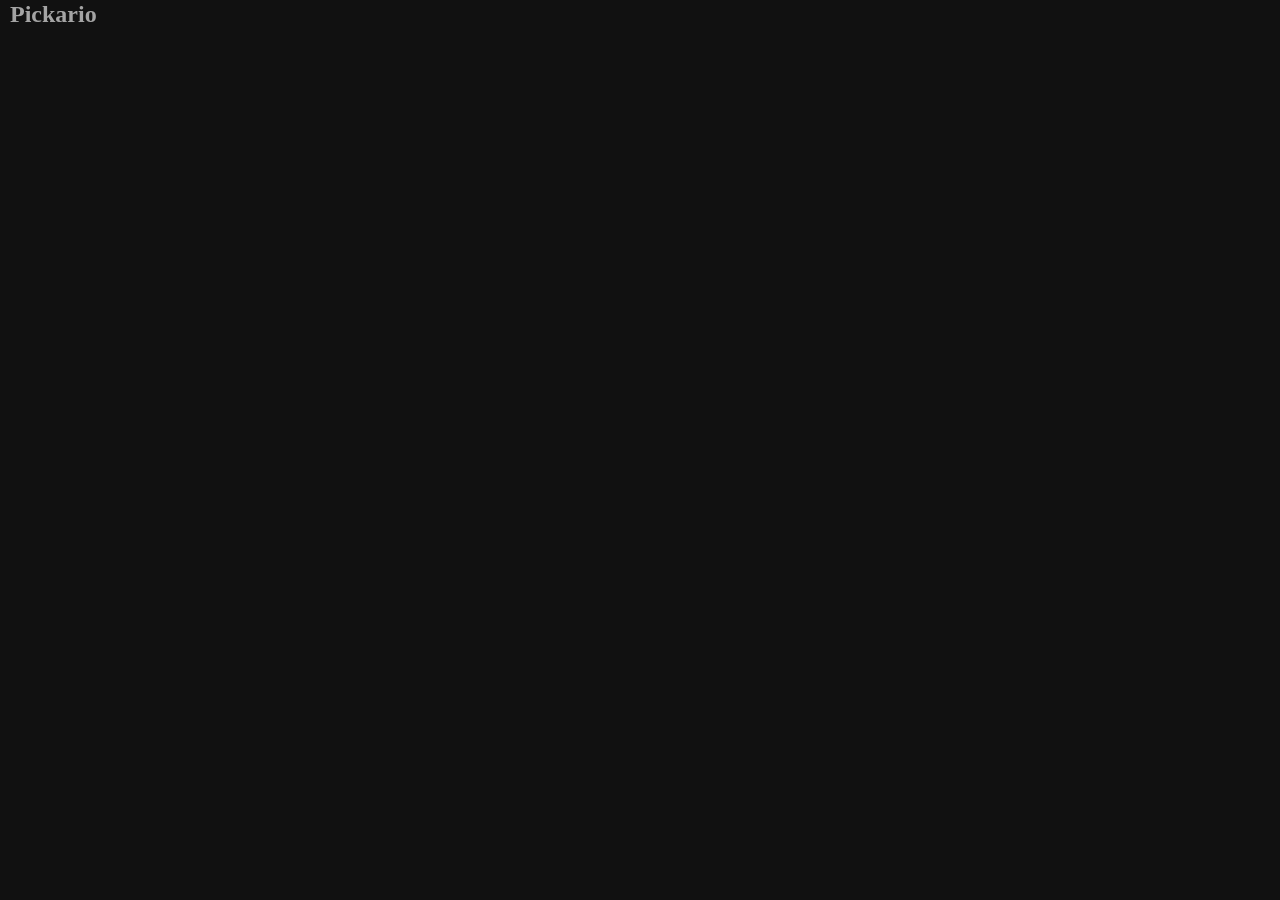
<file: Day1/index.html>
<!doctype html>
<html lang="en">
  <head>
    <meta charset="UTF-8" />
    <meta name="viewport" content="width=device-width, initial-scale=1.0" />
    <title>Document</title>
    <link rel="stylesheet" href="style.css" />
  </head>
  <body>
    <!-- <div id="box1"></div>
    <div id="box2"></div> -->
    <!-- <h1>I am h1</h1>
    <h1>mai hu h1</h1>
    <h1>pata ni</h1> -->
    <!-- <div id="box2"></div> -->
<!-- timeline -->
    <!-- <div id="box1"></div>
    <div id="box2"></div>
    <div id="box3"></div> -->

    <div class="nav">
      <h2>Pickario</h2>
      <div class="optn">
        <h4>About</h4>
        <h4>Solar</h4>
        <h4>Roxy</h4>
        <h4>Bhalu</h4>
      </div>
    </div>

    <script
      src="https://cdnjs.cloudflare.com/ajax/libs/gsap/3.15.0/gsap.min.js"
      integrity="sha512-oJ8QbaQThQoJZ7oEv+29jfPM6CcP+zUxh3PKJs1vyOhx0UraUrE7PQgeItu3dOuCJyrzWpoYMsVjkkPEBzbUqw=="
      crossorigin="anonymous"
      referrerpolicy="no-referrer"
    ></script>
    <script src="script.js"></script>
  </body>
</html>
</file>
<file: Day1/style.css>
* {
  margin: 0;
  box-sizing: border-box;
  padding: 0;
}
html,
body {
  height: 100%;
  width: 100%;
}
body {
  background-color: #111;
  color: rgb(210, 210, 210);
}
#box1 {
  height: 200px;
  width: 200px;
  background-color: rgb(164, 0, 0);
}
#box2 {
  height: 200px;
  width: 200px;
  background-color: rgb(0, 164, 55);
}
#box3 {
  height: 200px;
  width: 200px;
  background-color: rgb(164, 131, 0);
}
.nav {
  display: flex;
  justify-content: space-between;
  padding:10px
}
.nav .optn {
  display: flex;
}
.nav .optn h4 {
  padding: 10px 20px;
}
</file>
